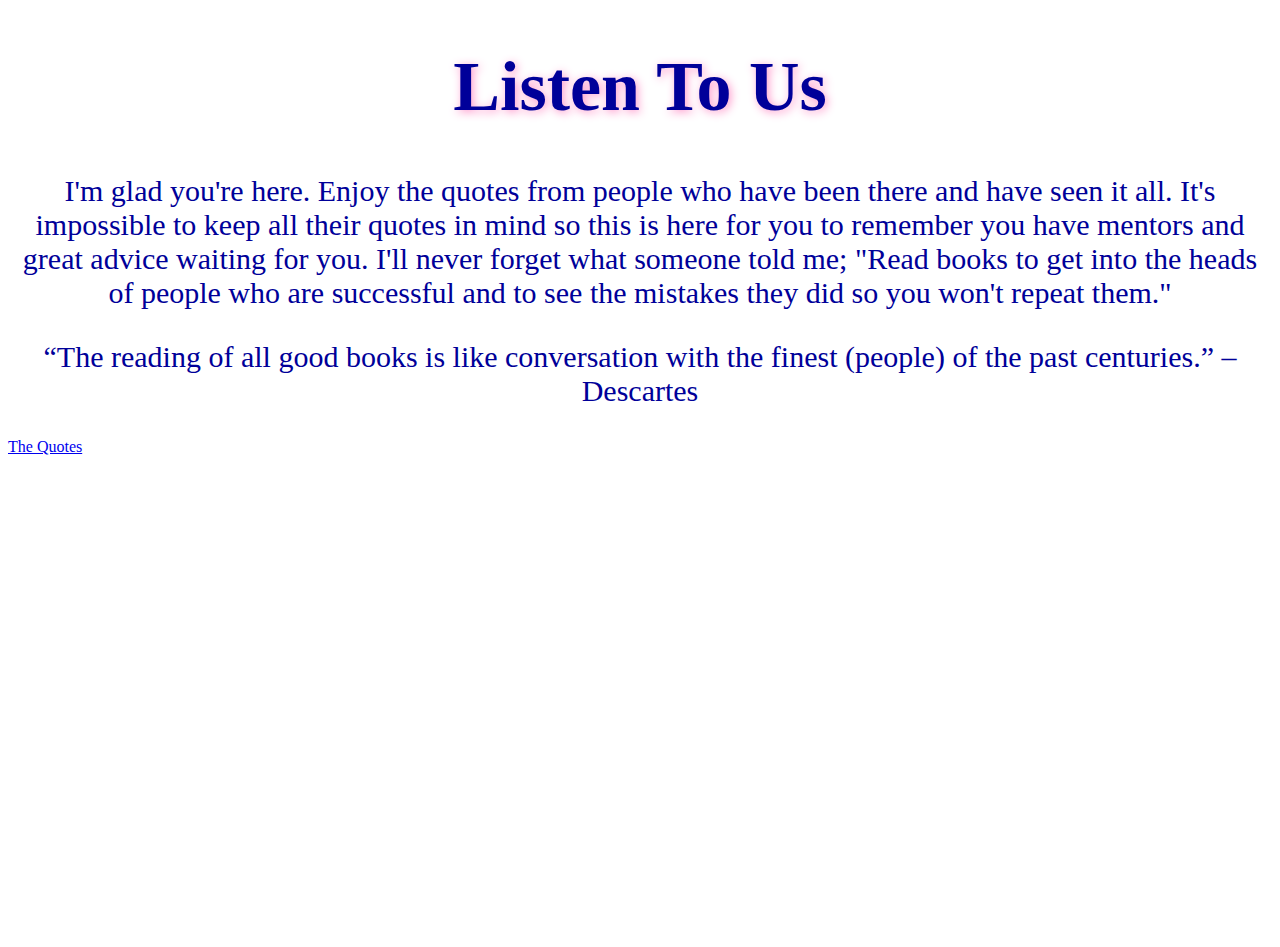
<file: index.html>
<!DOCTYPE html>
<html lang="en">
<head>
  <script src="https://code.jquery.com/jquery-3.2.1.min.js" integrity="sha256-hwg4gsxgFZhOsEEamdOYGBf13FyQuiTwlAQgxVSNgt4=" crossorigin="anonymous" defer=""></script>
  <script src="app.js" charset="utf-8" defer></script>
  <link rel="stylesheet" href="style.css">
  <meta charset="UTF-8">
  <meta name="viewport" content="width=device-width, initial-scale=1.0">
  <meta http-equiv="X-UA-Compatible" content="ie=edge">
  <title>Document</title>
</head>
<body>
  <h1>Listen To Us</h1>
  <p>I'm glad you're here.  Enjoy the quotes from people who have
     been there and have seen it all.  It's impossible to keep all their quotes
     in mind so this is here for you to remember you have mentors and great
     advice waiting for you.  I'll never forget what someone told me; "Read books to
     get into the heads of people who are successful and to see the mistakes
     they did so you won't repeat them."
  </p>
  <p>  “The reading of all good books is like conversation with the finest (people) of the past centuries.” – Descartes
  </p>



  <a href="./Quotes.html" target="_blank">The Quotes</a>


</body>
</html>
</file>
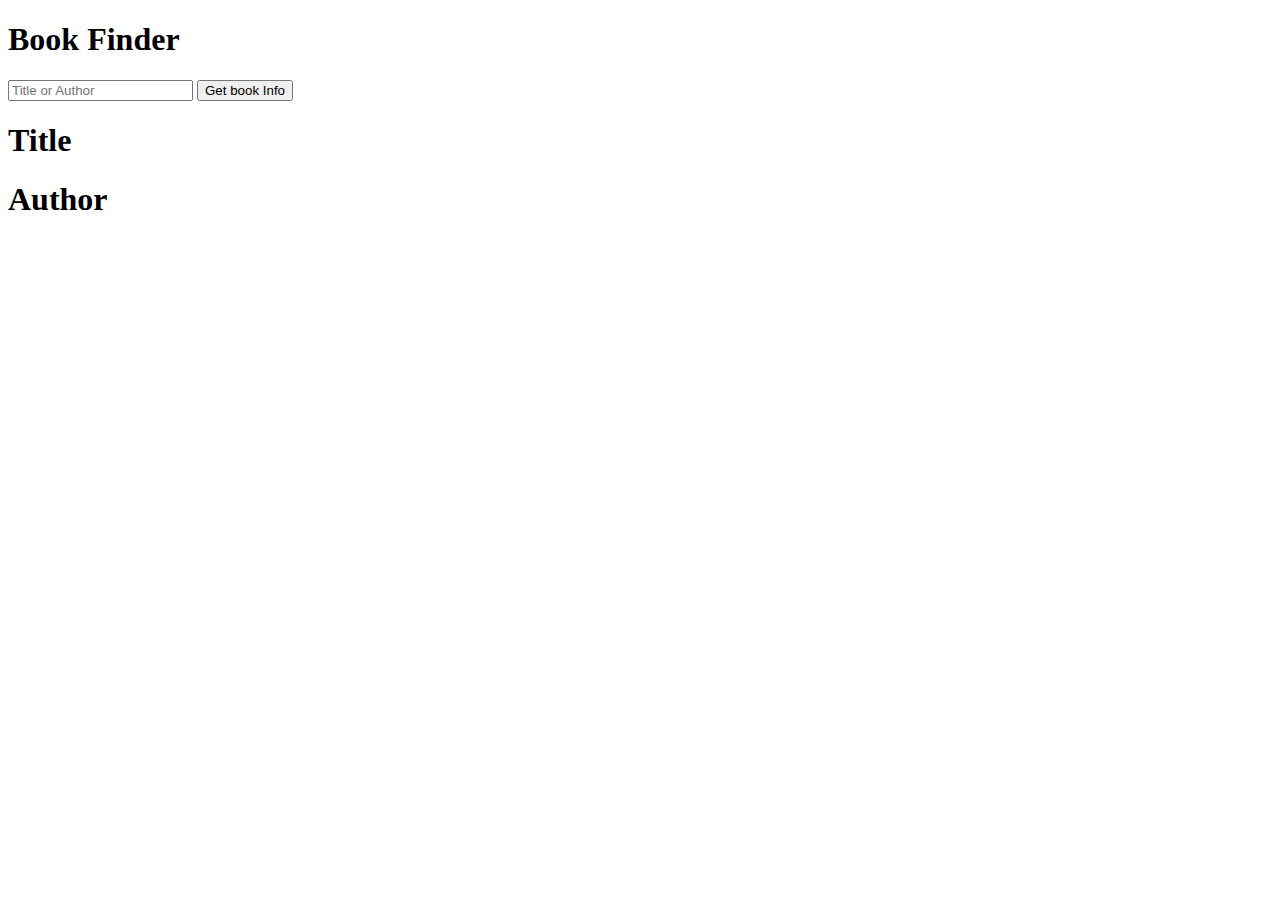
<file: googleApiPractice/index.html>
<!DOCTYPE html>
<html lang="en">
<head>
  <meta charset="UTF-8">
  <meta name="viewport" content="width=device-width, initial-scale=1.0">
  <meta http-equiv="X-UA-Compatible" content="ie=edge">
  <title>Document</title>
</head>
<body>
  <h1>Book Finder</h1>
  <!-- <input id="search" placeholder="Title or Author">
  <button id="button" type="button">Click Me</button> -->

  <form>
	<input type="text" placeholder="Title or Author"/>
	<input type="submit" value="Get book Info" />
</form>


  <div id="results">
    <h1>Title</h1>
	  <h2 id="title"></h2>

    <h1>Author</h1>
	  <h2 id="author"></h2>



<script src="https://ajax.googleapis.com/ajax/libs/jquery/2.2.2/jquery.min.js" charset="utf-8" defer></script>
<script src="googleAPI.js" charset="utf-8" defer></script>
</body>
</html>
</file>
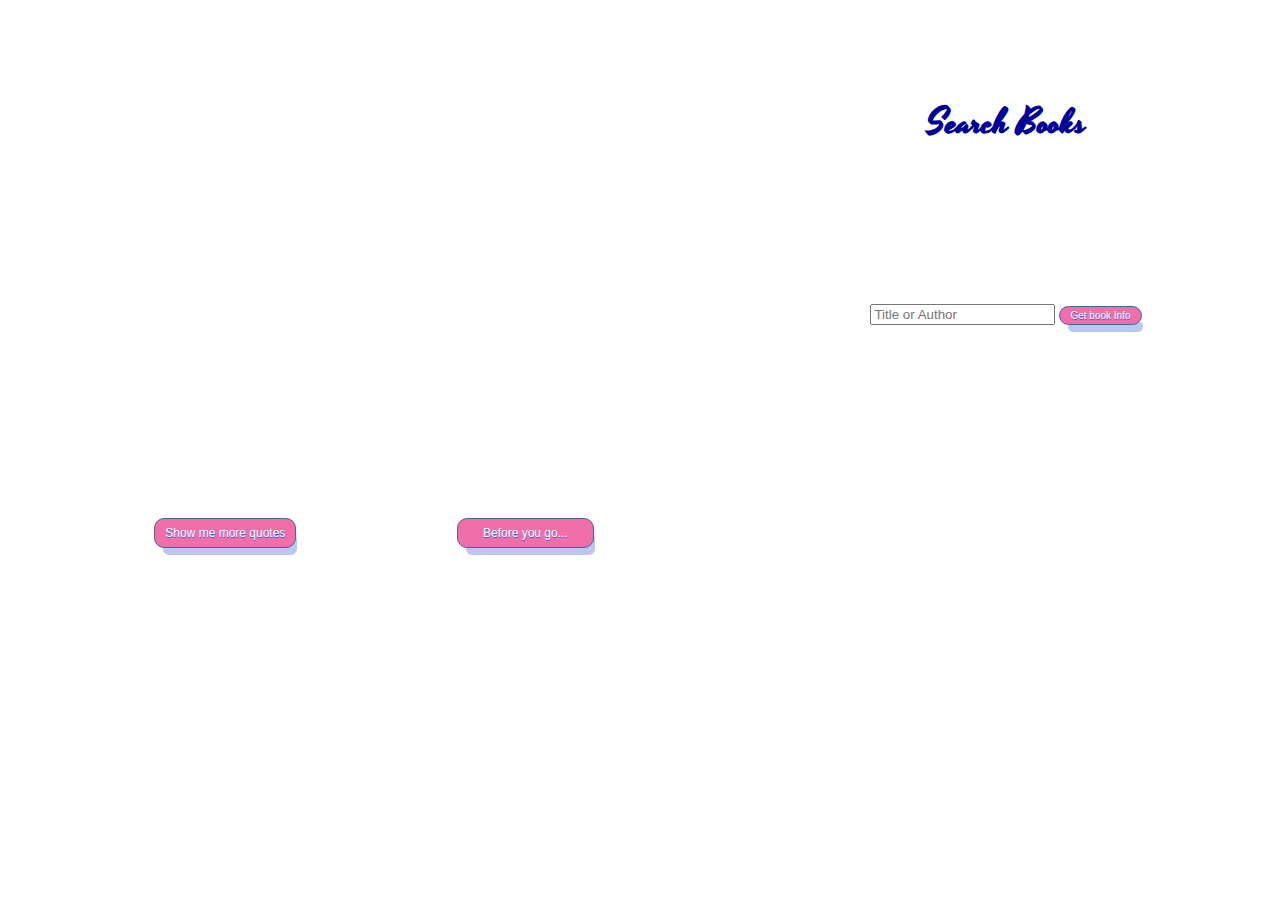
<file: Quotes.html>
<!DOCTYPE html>
<html lang="en">
<head>
  <link href="https://fonts.googleapis.com/css?family=Italianno|Yesteryear&display=swap" rel="stylesheet">
  <link href="https://fonts.googleapis.com/css?family=Cabin+Condensed|Playball&display=swap" rel="stylesheet">
  <!-- <script src="https://ajax.googleapis.com/ajax/libs/jquery/2.2.2/jquery.min.js" charset="utf-8" defer></script> -->
  <script src="https://ajax.googleapis.com/ajax/libs/jquery/3.1.1/jquery.min.js"></script>
  <!-- <script src="https://code.jquery.com/jquery-3.2.1.min.js" integrity="sha256-hwg4gsxgFZhOsEEamdOYGBf13FyQuiTwlAQgxVSNgt4=" crossorigin="anonymous" defer=""></script> -->
  <script src="https://code.jquery.com/jquery-3.5.1.min.js"
  integrity="sha256-9/aliU8dGd2tb6OSsuzixeV4y/faTqgFtohetphbbj0="
  crossorigin="anonymous" defer></script>
  <script src="app.js" charset="utf-8" defer></script>
  <link rel="stylesheet" href="style2.css">
  <meta charset="UTF-8">
  <meta name="viewport" content="width=device-width, initial-scale=1.0">
  <meta http-equiv="X-UA-Compatible" content="ie=edge">
  <title>ListenToThem-QuotesPage</title>
</head>
<body>
  <div class="container">
    <div class="quote1">
      <div class="author1">
      </div>
    </div>
    <div class="quote2">
      <div class="author2">
      </div>
    </div>
    <div class="buttonContainer">
      <button type="button" class="moreQuotesButton">Show me more quotes</button>
      <button class="beforeYouGoBtn" id="openModal">Before you go...</button>
    </div>

    <!-- ===========Google API book finder ============================ -->
    <div class="bookResultsContainer">
      <h1>Search Books</h1>

        <form>
        	<input type="text" placeholder="Title or Author"/>
        	<input id="bookInfoBtn" type="submit" value="Get book Info" />
        </form>

        <div class="bookResults">
      <!-- Saving for later version */
       <div id="titleResults">
        <h1>Title</h1>
    	  <h2 id="title"></h2>
      </div>
      <div id="authorResults">
        <h1>Author</h1>
    	  <h2 id="author"></h2>
      </div> -->
        <div id="bookImg">
    	    
        </div>
      </div>
    </div>
  </div>

    <div id="modal">
      <div id="modal-textbox">
          <h1>Thank You!</h1>
          <p>Feel free to stop by anytime.  Have a good one.</p>
        <div id="modal-footer">
  	      <button class="close" href="#">Close</button>
        </div>
      </div>
    </div>



</body>
</html>
</file>
<file: style.css>
body, html{
  height: 100%;
}

body{

  background-image: url('https://images.unsplash.com/photo-1464618663641-bbdd760ae84a?ixlib=rb-1.2.1&ixid=eyJhcHBfaWQiOjEyMDd9&auto=format&fit=crop&w=500&q=60');
  background-repeat: no-repeat;
  background-size: cover;
  background-position: center;
  height: 100%;
}

h1, p{
  color: #000099;
  text-align: center;
}

h1{
  font-family: 'Playball';
  font-size: 45px;
}

p{
  font-family: 'Cabin Condensed';
}

.seeTheQuotesBtn{
font-family: 'Yesteryear';
font-size: 30px;
color: white;
text-decoration: none;
}

.descartesQuote{
  margin: 150px auto 30px auto;
}

.descartesQuote > p{
  font-style: italic;
  font-family: 'Italianno';
  font-size: 30px;
}


.footerPage1{
  display: flex;
  justify-content: space-around;
  height: 30%;
  width: auto;
  margin: 100px auto;
}

.animation{
  justify-content: flex-end;
  margin: 20px auto;
  height: 50%;
  animation-name: bounce-4;
  animation-duration: 2s;
  animation-iteration-count: infinite;
  animation-timing-function: ease;
}

@keyframes bounce-4 {
    0%   { transform: scale(1,1)    translateY(0); }
    10%  { transform: scale(1.1,.9) translateY(0); }
    30%  { transform: scale(.9,1.1) translateY(-50px); }
    50%  { transform: scale(1,1)    translateY(0); }
    100% { transform: scale(1,1)    translateY(0); }
}

@media (min-width: 700px) {

  .footerPage1 {
    margin: 200px auto 30px auto;
  }

  h1{
    font-size: 70px;
    /* color | offset-x | offset-y | blur-radius */
    text-shadow: #ff99cc 2px 2px 10px;
  }

  p{
    font-size: 30px;
  }

  .seeTheQuotesBtn{
    font-size: 80px;
  }

  .descartesQuote > p{
    font-size: 45px;
  }

 }

.animation{
  justify-content: flex-end;
  margin: 70px auto;
  height: 50%;
  animation-name: bounce-4;
  animation-duration: 2s;
  animation-iteration-count: infinite;
  animation-timing-function: ease;

}

@keyframes bounce-4 {
    0%   { transform: scale(1,1)    translateY(0); }
    10%  { transform: scale(1.1,.9) translateY(0); }
    30%  { transform: scale(.9,1.1) translateY(-50px); }
    50%  { transform: scale(1,1)    translateY(0); }
    100% { transform: scale(1,1)    translateY(0); }
}

/* Giving credit to css-tricks.com for helping me with the translate and distort portion. */
</file>
<file: style2.css>
body, html{
  height: 100%;
}

body{
  background-image: url('https://images.unsplash.com/photo-1464618663641-bbdd760ae84a?ixlib=rb-1.2.1&ixid=eyJhcHBfaWQiOjEyMDd9&auto=format&fit=crop&w=500&q=60');
  background-repeat: no-repeat;
  background-size: cover;
  background-position: center;
}

.container{
  display: flex;
  flex-direction: row;
  justify-content: flex-start;
  flex-wrap: wrap;
  height: 100%;

}

.quote1{
  display: flex;
  align-self:  center;
  order: 1;
  width: 300px;
  height: 170px;
  font-family: 'Cabin Condensed';
  font-size: 20px;
  color: #000099;
}

.author1{
  display: flex;
  align-self: flex-end;
  flex-wrap: wrap;
  order: 1;
  height: 100px;
  width: 300px;
  font-family: 'Playball';
  font-size: 20px;
  margin: 5px auto;
  color: black;
}

.quote2{
  display: flex;
  align-self: center;
  order: 2;
  width: 300px;
  height: 170px;
  font-family: 'Cabin Condensed';
  font-size: 20px;
  color: #000099;
}

.author2{
  display: flex;
  align-self: flex-end;
  order: 2;
  height: 100px;
  width: 300px;
  font-family: 'Playball';
  font-size: 20px;
  margin: 5px;
  color: black;
}


.buttonContainer{
  display: flex;
  justify-content: space-between;
  margin: 0 5px;
  height: 30px;
  width: 300px;
  order: 3;

}

.moreQuotesButton{
	box-shadow: 5px 11px 0px -4px #b8c8f0;
	background-color:#f06ea9;
	border-radius:10px;
	border:1px solid #4e6096;
	display:inline-block;
	cursor:pointer;
	color:#ffffff;
	font-family:Arial;
	font-size:12px;
	padding:1px 10px;
	text-decoration:none;
	text-shadow:0px 1px 0px #2c5fde;
}
.moreQuotesButton:hover {
	background-color:#246dc7;
}
.moreQuotesButton:active {
	position:relative;
	top:1px;
}


.beforeYouGoBtn{
  	box-shadow: 5px 11px 0px -4px #b8c8f0;
  	background-color:#f06ea9;
  	border-radius:10px;
  	border:1px solid #4e6096;
  	display:inline-block;
  	cursor:pointer;
  	color:#ffffff;
  	font-family:Arial;
  	font-size:12px;
  	padding:7px 25px;
  	text-decoration:none;
  	text-shadow:0px 1px 0px #2c5fde;
  }
.beforeYouGoBtn:hover {
  	background-color:#246dc7;
  }
.beforeYouGoBtn:active {
  	position:relative;
  	top:1px;
  }

/* Beginning of Book Search div */

.bookResultsContainer{
  display: flex;
  justify-content: center;
  flex-wrap: wrap;
  order: 4;
  height: 200px;
  width: 300px;
  margin: 30px auto;
  overflow: scroll;
}

.bookImgResults{
  display: flex;
  height: 5px;
}

#bookInfoBtn{
  box-shadow: 5px 11px 0px -4px #b8c8f0;
  background-color:#f06ea9;
  border-radius:10px;
  border:1px solid #4e6096;
  display:inline-block;
  cursor:pointer;
  color:#ffffff;
  font-family:Arial;
  font-size:10px;
  padding:3px 10px;
  text-decoration:none;
  text-shadow:0px 1px 0px #2c5fde;
}
#bookInfoBtn:hover {
  background-color:#246dc7;
}


.bookResultsContainer > h1{
  font-family: 'Yesteryear';
  font-size: 25px;
  color: #000099;
  width: 250px;
  height: 30px;
  margin-top: 60px;
  text-align: center;
}

form{
  margin-top: 20px;
}



#modal {
	background-color: rgba(0,0,0,0.4);
	position: fixed;
	top: 0;
	left: 0;
	height: 100%;
	width: 100%;
	z-index: 1;
	overflow: auto;
  display: none;
}

#modal-textbox {
  text-align: center;
  background-image: url('https://encrypted-tbn0.gstatic.com/images?q=tbn%3AANd9GcRJb_bPg51cK_kgAYzrpJhJvHk_6UFbWoqS5k_G83GMbu9i_AQV');
  background-repeat: no-repeat;
  background-size: cover;
	height: 350px;
	width: 550px;
	border-radius: 2px;
	margin: 150px auto;
	box-shadow: 0 20px 20px rgba(0, 0, 0, 0.8);
  color: #000099;
  font-family: 'Yesteryear';
  font-size: 35px;
}

#modal-footer{
  margin-top: 30px;
}

.close {
  justify-content: center;
  margin: 0 auto;
	padding: 14px 18px;
	background-color: #677996;
	border: none;
	outline: none;
	border-radius: 3px;
	color: white;
	font-family: 'Arial';
	cursor: pointer;
}

/*=======Web Page display======== */

@media (min-width: 700px) {
    .container{
    display: flex;
    flex-direction: column;
    justify-content: flex-start;
    flex-wrap: wrap;
    height: 100%;

  }

  .quote1{
    display: flex;
    align-self:  center;
    flex-wrap: wrap;
    order: 1;
    width: 600px;
    height: 200px;
    font-family: 'Cabin Condensed';
    font-size: 30px;
    color: #000099;
    margin: 10px auto;
  }

  .author1{
    align-self: center;
    order: 1;
    height: 100px;
    width: 400px;
    font-family: 'Playball';
    font-size: 30px;
    margin: 5px auto;
    color: black;
  }

  .quote2{
    display: flex;
    align-self:  center;
    flex-wrap: wrap;
    order: 1;
    width: 600px;
    height: 200px;
    font-family: 'Cabin Condensed';
    font-size: 30px;
    color: #000099;
    margin: 20px auto;
    }

  .author2{
    align-self: center;
    order: 1;
    height: 100px;
    width: 400px;
    font-family: 'Playball';
    font-size: 30px;
    margin: 5px auto;
    color: black;
  }


  .buttonContainer{
    display: flex;
    justify-content: space-around;
    flex-wrap: wrap;
    height: 30px;
    width: 600px;
    order: 3;
    margin: 50px auto;
  }

/* Saving for later version */
/* #title{
  font-size: 15px;
}

#author{
  font-size: 15px;
} */

  .bookResultsContainer{
    display: flex;
    justify-content: center;
    order: 4;
    height: 400px;
    width: 400px;
    margin: 30px auto;
  }
  /* Saving for later version */
  /* .titleResults{
    display: flex;
    height: 15px;
  }

  .authorResults{
    height: 15px;
  } */

  .bookImgResults{
    height: 15px;
    margin: 5px;
  }
  /* Saving for later version */
  /* .webAddressResults{
    height: 15px;
  } */

  .bookResultsContainer > h1{
    font-family: 'Yesteryear';
    font-size: 35px;
    color: #000099;
  }

  form{
    margin-top: 40px;
  }
}
</file>
